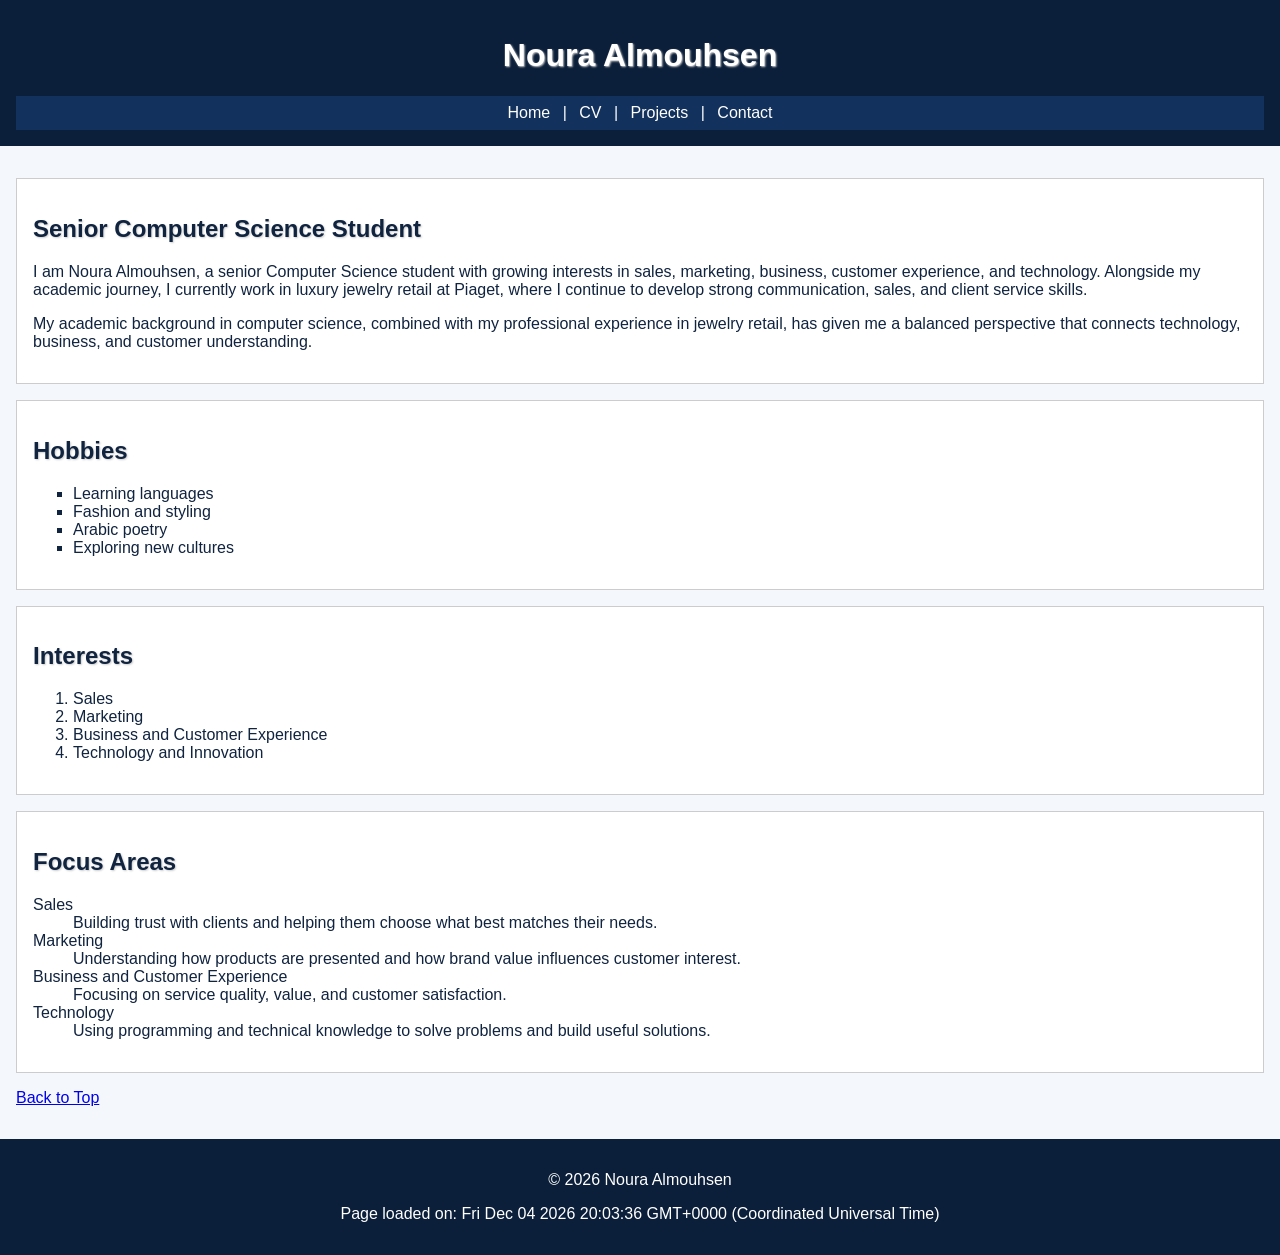
<file: index.html>
<!DOCTYPE html>
<html lang="en">
<head>
    <link rel="stylesheet" href="styles.css">
    <meta charset="UTF-8">
    <meta name="viewport" content="width=device-width, initial-scale=1.0">
    <title>Home - Noura Almouhsen</title>
</head>
<script src="scripts.js"></script>
<body id="top">

    <header>
        <h1>Noura Almouhsen</h1>
        <nav role="navigation" aria-label="Main Navigation">
            <a href="index.html">Home</a> |
            <a href="cv.html">CV</a> |
            <a href="projects.html">Projects</a> |
            <a href="contact.html">Contact</a>
        </nav>
    </header>

    <main>
        <section>
            <h2>Senior Computer Science Student</h2>
            <p>
                I am Noura Almouhsen, a senior Computer Science student with growing
                interests in sales, marketing, business, customer experience, and technology.
                Alongside my academic journey, I currently work in luxury jewelry retail at
                Piaget, where I continue to develop strong communication, sales, and client
                service skills.
            </p>

            <p>
                My academic background in computer science, combined with my professional
                experience in jewelry retail, has given me a balanced perspective that connects
                technology, business, and customer understanding.
            </p>
        </section>

        <section>
            <h2>Hobbies</h2>
            <ul>
                <li>Learning languages</li>
                <li>Fashion and styling</li>
                <li>Arabic poetry</li>
                <li>Exploring new cultures</li>
            </ul>
        </section>

        <section>
            <h2>Interests</h2>
            <ol>
                <li>Sales</li>
                <li>Marketing</li>
                <li>Business and Customer Experience</li>
                <li>Technology and Innovation</li>
            </ol>
        </section>

        <section>
            <h2>Focus Areas</h2>
            <dl>
                <dt>Sales</dt>
                <dd>Building trust with clients and helping them choose what best matches their needs.</dd>

                <dt>Marketing</dt>
                <dd>Understanding how products are presented and how brand value influences customer interest.</dd>

                <dt>Business and Customer Experience</dt>
                <dd>Focusing on service quality, value, and customer satisfaction.</dd>

                <dt>Technology</dt>
                <dd>Using programming and technical knowledge to solve problems and build useful solutions.</dd>
            </dl>
        </section>

        <p><a href="#top">Back to Top</a></p>
    </main>

    <footer>
        <p>&copy; 2026 Noura Almouhsen</p>
    </footer>

</body>
</html>
</file>
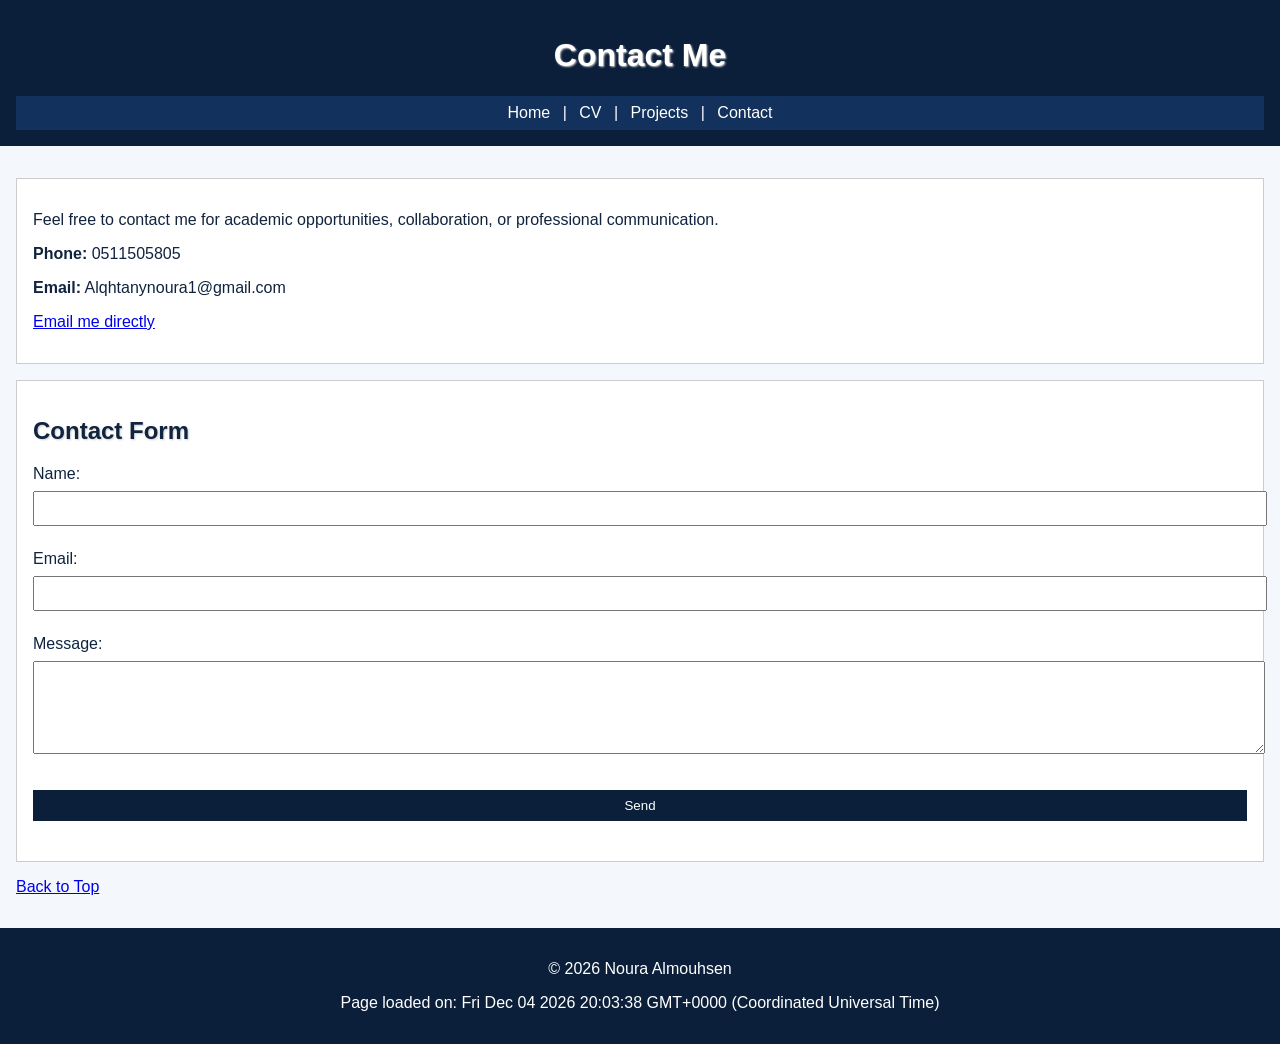
<file: contact.html>
<!DOCTYPE html>
<html lang="en">
<head>
    <link rel="stylesheet" href="styles.css">
    <meta charset="UTF-8">
    <meta name="viewport" content="width=device-width, initial-scale=1.0">
    <title>Contact - Noura Almouhsen</title>
</head>
<body id="top">
<script src="scripts.js"></script>

    <header>
        <h1>Contact Me</h1>
        <nav role="navigation" aria-label="Main Navigation">
            <a href="index.html">Home</a> |
            <a href="cv.html">CV</a> |
            <a href="projects.html">Projects</a> |
            <a href="contact.html">Contact</a>
        </nav>
    </header>

    <main>
        <section>
            <p>
                Feel free to contact me for academic opportunities, collaboration,
                or professional communication.
            </p>

            <p><strong>Phone:</strong> 0511505805</p>
            <p><strong>Email:</strong> Alqhtanynoura1@gmail.com</p>
            <p>
                <a href="mailto:Alqhtanynoura1@gmail.com">Email me directly</a>
            </p>
        </section>

        <section>
            <h2>Contact Form</h2>
<form action="#" method="post" onsubmit="return validateForm()"> 
                    <p>
                    <label for="name">Name:</label><br>
                    <input type="text" id="name" name="name" required>
                </p>

                <p>
                    <label for="email">Email:</label><br>
                    <input type="email" id="email" name="email" required>
                </p>

                <p>
                    <label for="message">Message:</label><br>
                    <textarea id="message" name="message" rows="5" cols="30" required></textarea>
                </p>

                <p>
                    <input type="submit" value="Send">
                </p>
            </form>
        </section>

        <p><a href="#top">Back to Top</a></p>
    </main>

    <footer>
        <p>&copy; 2026 Noura Almouhsen</p>
    </footer>

</body>
</html>
</file>
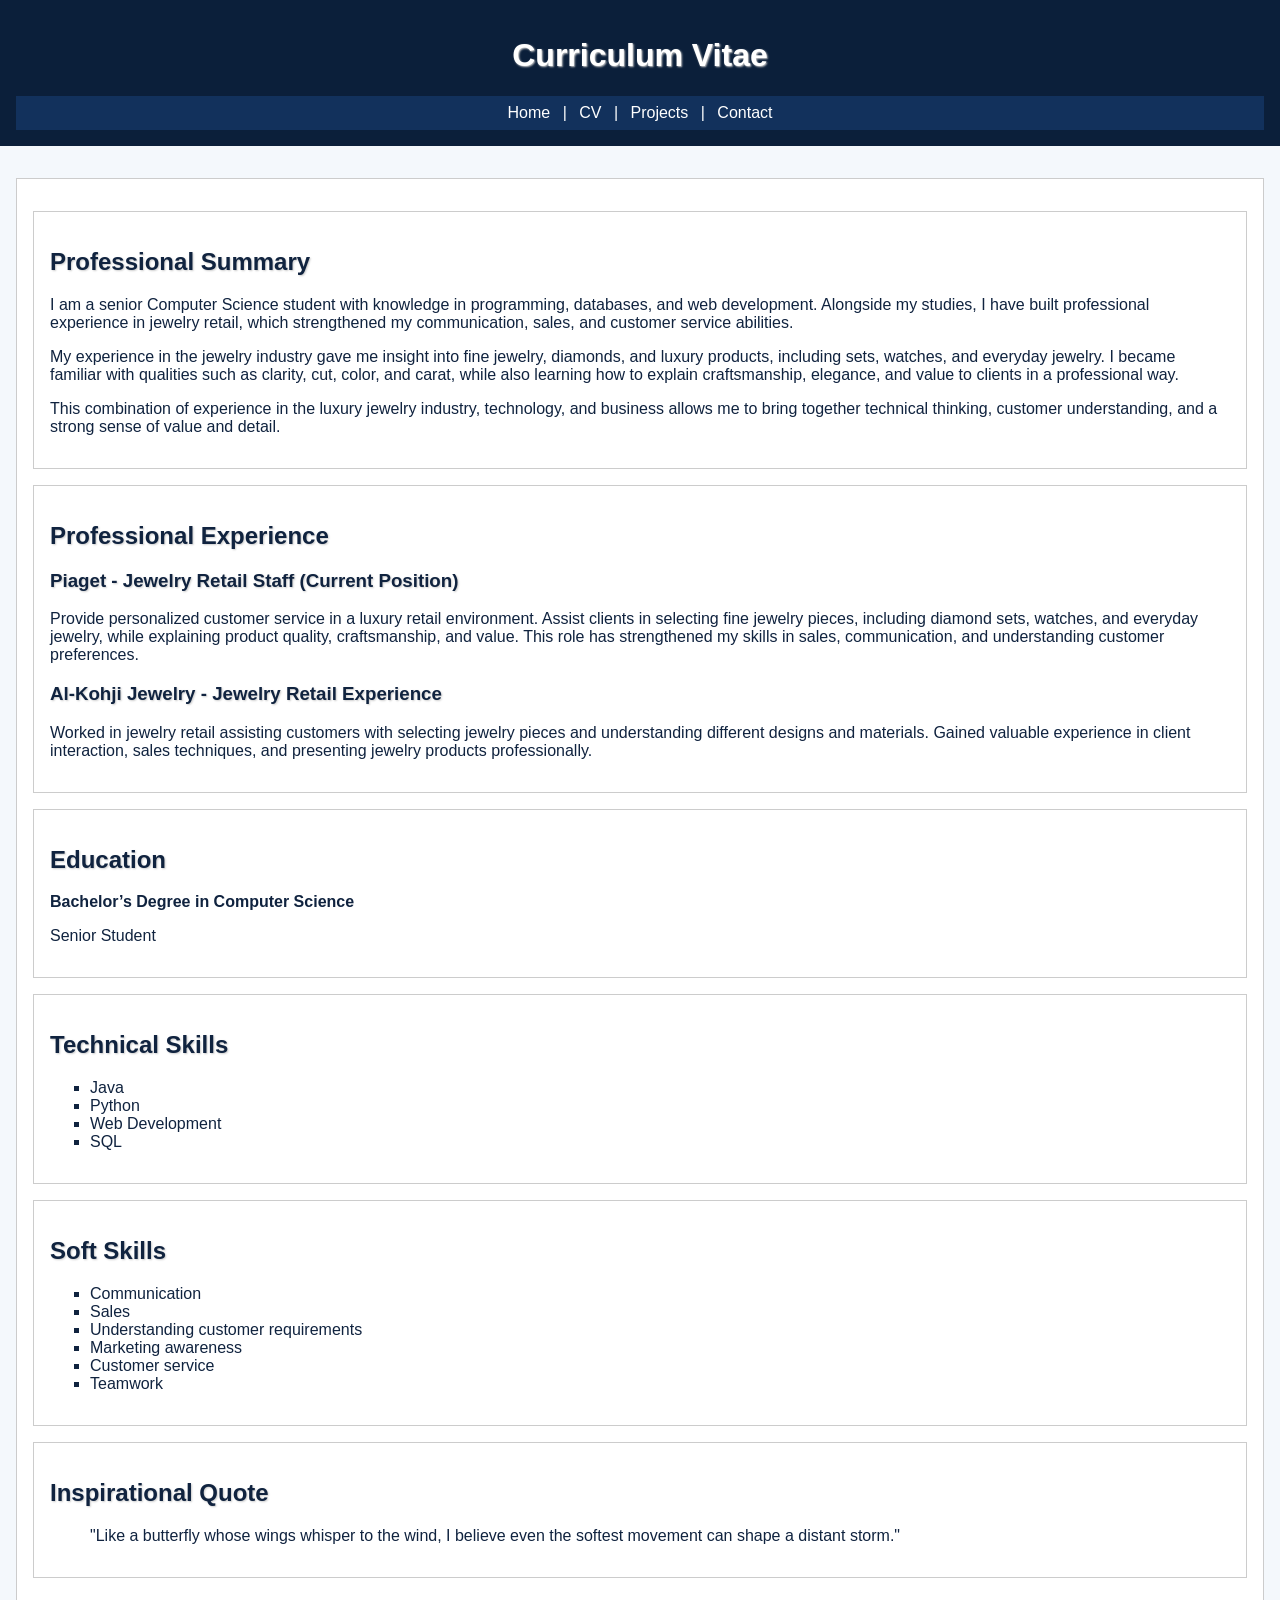
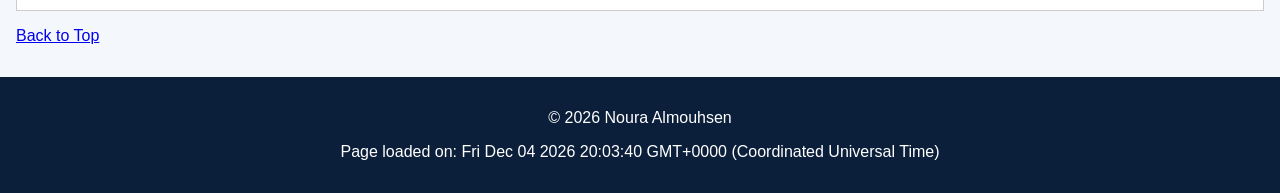
<file: Cv.html>
<!DOCTYPE html>
<html lang="en">
<head>
    <link rel="stylesheet" href="styles.css">
    <meta charset="UTF-8">
    <meta name="viewport" content="width=device-width, initial-scale=1.0">
    <title>CV - Noura Almouhsen</title>
</head>
<script src="scripts.js"></script>
<body id="top">

    <header>
        <h1>Curriculum Vitae</h1>
        <nav role="navigation" aria-label="Main Navigation">
            <a href="index.html">Home</a> |
            <a href="cv.html">CV</a> |
            <a href="projects.html">Projects</a> |
            <a href="contact.html">Contact</a>
        </nav>
    </header>

    <main>
        <article>
            <section>
                <h2>Professional Summary</h2>
                <p>
                    I am a senior Computer Science student with knowledge in programming,
                    databases, and web development. Alongside my studies, I have built
                    professional experience in jewelry retail, which strengthened my
                    communication, sales, and customer service abilities.
                </p>

                <p>
                    My experience in the jewelry industry gave me insight into fine jewelry,
                    diamonds, and luxury products, including sets, watches, and everyday
                    jewelry. I became familiar with qualities such as clarity, cut, color,
                    and carat, while also learning how to explain craftsmanship, elegance,
                    and value to clients in a professional way.
                </p>

                <p>
                    This combination of experience in the luxury jewelry industry, technology,
                    and business allows me to bring together technical thinking, customer
                    understanding, and a strong sense of value and detail.
                </p>
            </section>

            <section>
                <h2>Professional Experience</h2>

                <h3>Piaget - Jewelry Retail Staff (Current Position)</h3>
                <p>
                    Provide personalized customer service in a luxury retail environment.
                    Assist clients in selecting fine jewelry pieces, including diamond sets,
                    watches, and everyday jewelry, while explaining product quality,
                    craftsmanship, and value. This role has strengthened my skills in sales,
                    communication, and understanding customer preferences.
                </p>

                <h3>Al-Kohji Jewelry - Jewelry Retail Experience</h3>
                <p>
                    Worked in jewelry retail assisting customers with selecting jewelry
                    pieces and understanding different designs and materials. Gained valuable
                    experience in client interaction, sales techniques, and presenting jewelry
                    products professionally.
                </p>
            </section>

            <section>
                <h2>Education</h2>
                <p><strong>Bachelor’s Degree in Computer Science</strong></p>
                <p>Senior Student</p>
            </section>

            <section>
                <h2>Technical Skills</h2>
                <ul>
                    <li>Java</li>
                    <li>Python</li>
                    <li>Web Development</li>
                    <li>SQL</li>
                </ul>
            </section>

            <section>
                <h2>Soft Skills</h2>
                <ul>
                    <li>Communication</li>
                    <li>Sales</li>
                    <li>Understanding customer requirements</li>
                    <li>Marketing awareness</li>
                    <li>Customer service</li>
                    <li>Teamwork</li>
                </ul>
            </section>

            <section>
                <h2>Inspirational Quote</h2>
                <blockquote>
                    "Like a butterfly whose wings whisper to the wind, I believe even the
                    softest movement can shape a distant storm."
                </blockquote>
            </section>
        </article>

        <p><a href="#top">Back to Top</a></p>
    </main>

    <footer>
        <p>&copy; 2026 Noura Almouhsen</p>
    </footer>

</body>
</html>
</file>
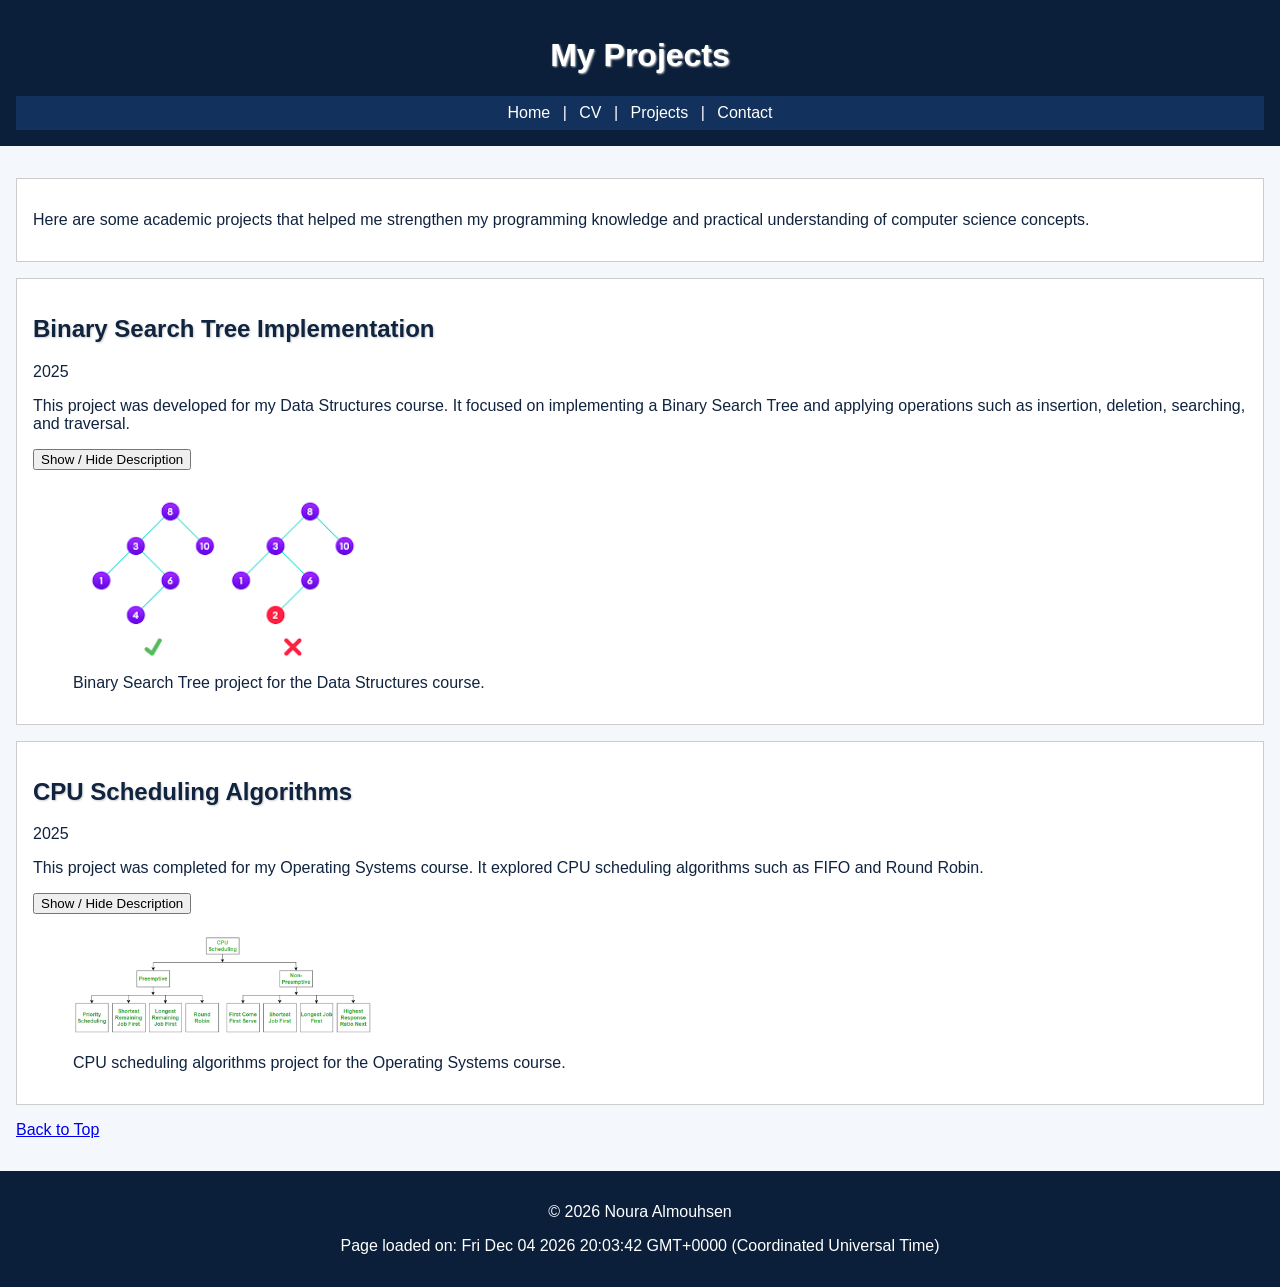
<file: projects.html>
<!DOCTYPE html>
<html lang="en">
<head>
    <link rel="stylesheet" href="styles.css">
    <meta charset="UTF-8">
    <meta name="viewport" content="width=device-width, initial-scale=1.0">
    <title>Projects - Noura Almouhsen</title>
</head>
<script src="scripts.js"></script>
<body id="top">

    <header>
        <h1>My Projects</h1>
        <nav role="navigation" aria-label="Main Navigation">
            <a href="index.html">Home</a> |
            <a href="cv.html">CV</a> |
            <a href="projects.html">Projects</a> |
            <a href="contact.html">Contact</a>
        </nav>
    </header>

    <main>
        <section>
            <p>
                Here are some academic projects that helped me strengthen my programming
                knowledge and practical understanding of computer science concepts.
            </p>
        </section>

        <article>
            <h2>Binary Search Tree Implementation</h2>
            <p><time datetime="2025">2025</time></p>

           <p id="project1-description">
    This project was developed for my Data Structures course. It focused on
    implementing a Binary Search Tree and applying operations such as insertion,
    deletion, searching, and traversal.
</p>

<button onclick="toggleDescription('project1-description')">
    Show / Hide Description
</button>
            <figure>
                <img src="Binary Search.png" alt="Binary Search Tree project image" width="300">
                <figcaption>Binary Search Tree project for the Data Structures course.</figcaption>
            </figure>

            
        </article>

        <article>
            <h2>CPU Scheduling Algorithms</h2>
            <p><time datetime="2025">2025</time></p>

          <p id="project2-description">
    This project was completed for my Operating Systems course. It explored CPU
    scheduling algorithms such as FIFO and Round Robin.
</p>

<button onclick="toggleDescription('project2-description')">
    Show / Hide Description
</button>
            <figure>
                <img src="CPU-Scheduling.png" alt="CPU Scheduling Algorithms project image" width="300">
                <figcaption>CPU scheduling algorithms project for the Operating Systems course.</figcaption>
            </figure>

           
        </article>

        <p><a href="#top">Back to Top</a></p>
    </main>

    <footer>
        <p>&copy; 2026 Noura Almouhsen</p>
    </footer>

</body>
</html>
</file>
<file: styles.css>
/* ===== 1. General Style ===== */
body {
    font-family: Arial, sans-serif;
    margin: 0;
    background-color: #f4f8fc;
    color: #10233f;
}

/* ===== 2. Header ===== */
header {
    background-color: #0b1f3a;
    color: white;
    text-align: center;
    padding: 1rem;
}

/* ===== 3. Navigation ===== */
nav {
    background-color: #12315c;
    padding: 0.5rem;
}

nav a {
    color: white;
    text-decoration: none;
    margin: 0 0.5rem;
}

/* descendant selector */
nav a:hover {
    color: #8fd3ff;
}

/* ===== 4. Main Layout ===== */
main {
    padding: 1rem;
}

section,
article {
    background-color: white;
    margin: 1rem 0;
    padding: 1rem;
    border: 1px solid #ccc;
}

/* ===== 5. ID Selector ===== */
#intro {
    background-color: #eaf4ff;
}

/* ===== 6. Class Selector ===== */
.highlight {
    color: #0b3d6e;
    font-weight: bold;
}

/* ===== 7. Text Styling ===== */
h1, h2, h3 {
    text-shadow: 1px 1px 2px #ccc;
}

p {
    font-size: 1rem;
}

/* ===== 8. Lists ===== */
ul {
    list-style-type: square;
}

ol {
    list-style-type: decimal;
}

dl {
    margin: 1rem 0;
}

/* ===== 9. Form ===== */
input,
textarea {
    width: 100%;
    padding: 0.5rem;
    margin: 0.5rem 0;
}

input[type="submit"] {
    background-color: #0b1f3a;
    color: white;
    border: none;
    padding: 0.5rem;
}

/* ===== 10. Footer ===== */
footer {
    background-color: #0b1f3a;
    color: white;
    text-align: center;
    padding: 1rem;
}
</file>
